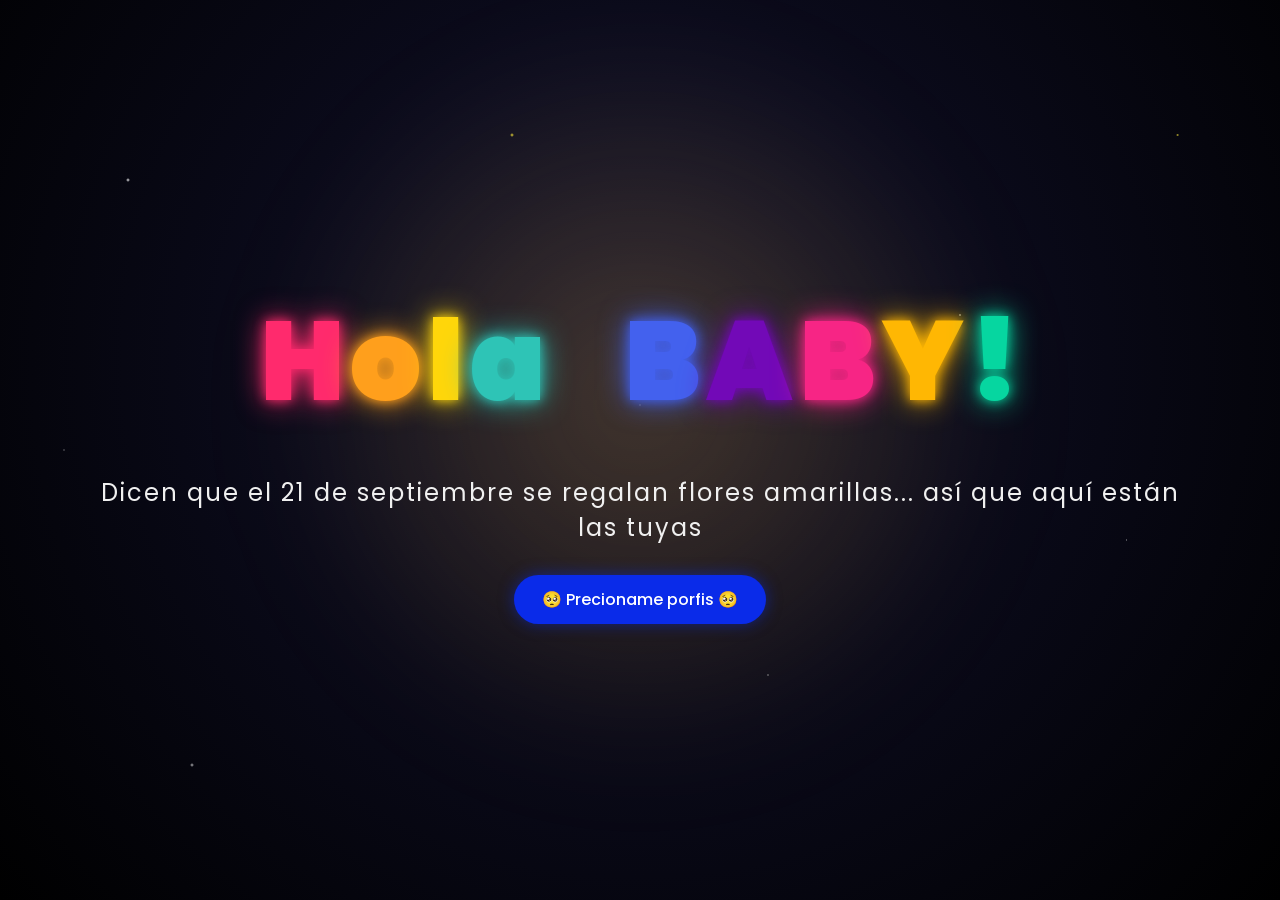
<file: index.html>
<!DOCTYPE html>
<html lang="es">

<head>
    <meta charset="UTF-8">
    <meta http-equiv="X-UA-Compatible" content="IE=edge">
    <meta name="viewport" content="width=device-width, initial-scale=1.0">
    <link rel="icon" href="img/flowers.png" type="image/x-icon">
    <title>Flowers</title>

    <style>
        @import url('https://fonts.googleapis.com/css2?family=Poppins:ital,wght@0,500;1,900&display=swap');

        *, *::before, *::after {
            padding: 0;
            margin: 0;
            box-sizing: border-box;
        }

        html, body {
            min-height: 100vh;
            overflow: hidden;
        }

        body {
            color: azure;
            width: 100%;
            min-height: 100vh;
            display: flex;
            flex-direction: column;
            align-items: center;
            justify-content: center;
            font-family: 'Poppins', cursive;
            position: relative;
            /* Fondo degradado azul oscuro */
            background: radial-gradient(circle at 50% 40%, #1a1a3a 0%, #0a0a1a 45%, #000 100%);
        }

        /* ---------- ESTRELLITAS ---------- */
        body::before {
            content: "";
            position: fixed;
            inset: 0;
            background-image:
                radial-gradient(2px 2px at 10% 20%, rgba(255,255,255,0.9), transparent),
                radial-gradient(1px 1px at 25% 55%, rgba(255,255,255,0.7), transparent),
                radial-gradient(2px 2px at 40% 15%, rgba(255,235,59,0.9), transparent),
                radial-gradient(1px 1px at 60% 75%, rgba(255,255,255,0.8), transparent),
                radial-gradient(1.5px 1.5px at 75% 35%, rgba(255,255,255,0.7), transparent),
                radial-gradient(1px 1px at 88% 60%, rgba(255,255,255,0.6), transparent),
                radial-gradient(2px 2px at 15% 85%, rgba(255,255,255,0.7), transparent),
                radial-gradient(1px 1px at 50% 45%, rgba(255,255,255,0.5), transparent),
                radial-gradient(1.5px 1.5px at 92% 15%, rgba(255,235,59,0.8), transparent),
                radial-gradient(1px 1px at 5% 50%, rgba(255,255,255,0.6), transparent);
            animation: twinkle 4s ease-in-out infinite alternate;
            pointer-events: none;
            z-index: 0;
        }

        @keyframes twinkle {
            0%   { opacity: 0.4; }
            100% { opacity: 1; }
        }

        /* ---------- RESPLANDOR AMARILLO QUE LATE ---------- */
        body::after {
            content: "";
            position: fixed;
            top: 45%;
            left: 50%;
            transform: translate(-50%, -50%);
            width: 70vw;
            height: 70vw;
            max-width: 800px;
            max-height: 800px;
            background: radial-gradient(circle, rgba(255, 184, 0, 0.20), transparent 65%);
            filter: blur(60px);
            animation: pulse-glow 4s ease-in-out infinite;
            pointer-events: none;
            z-index: 0;
        }

        @keyframes pulse-glow {
            0%, 100% { transform: translate(-50%, -50%) scale(1); opacity: 0.7; }
            50%      { transform: translate(-50%, -50%) scale(1.15); opacity: 1; }
        }

        /* ---------- CONTENIDO POR ENCIMA ---------- */
        .greetings,
        .description,
        .button {
            position: relative;
            z-index: 2;
        }

        /* ---------- SALUDO ---------- */
        .greetings {
            font-size: 7rem;
            font-weight: 900;
            display: flex;
            gap: 0.05em;
            perspective: 800px;
            align-items: baseline;
        }

        .greetings > span {
            display: inline-block;
            transform-origin: bottom center;
            animation:
                pop-in 0.8s cubic-bezier(0.34, 1.56, 0.64, 1) backwards,
                wave 3s ease-in-out infinite;
            animation-delay: var(--d), calc(var(--d) + 0.8s);
            text-shadow: 0 0 12px currentColor, 0 0 30px currentColor;
            animation-fill-mode: backwards, none;
        }

        /* El espacio no tiene animación */
        .greetings .space {
            width: 0.6em;
            animation: none !important;
            visibility: hidden;
            text-shadow: none !important;
        }

        /* Colores + delays por letra */
        .greetings > span:nth-child(1) { --d: 0s;    color: #ff2a6d; }
        .greetings > span:nth-child(2) { --d: .12s;  color: #ff9f1c; }
        .greetings > span:nth-child(3) { --d: .24s;  color: #ffd60a; }
        .greetings > span:nth-child(4) { --d: .36s;  color: #2ec4b6; }
        .greetings > span:nth-child(6) { --d: .60s;  color: #4361ee; }
        .greetings > span:nth-child(7) { --d: .72s;  color: #7209b7; }
        .greetings > span:nth-child(8) { --d: .84s;  color: #f72585; }
        .greetings > span:nth-child(9) { --d: .96s;  color: #ffb703; }
        .greetings > span:nth-child(10){ --d: 1.08s; color: #06d6a0; }

        @keyframes pop-in {
            0% {
                opacity: 0;
                transform: translateY(80px) rotateX(-90deg) scale(0.3);
            }
            100% {
                opacity: 1;
                transform: translateY(0) rotateX(0) scale(1);
            }
        }

        @keyframes wave {
            0%, 100% { transform: translateY(0) rotate(0deg); }
            50%      { transform: translateY(-10px) rotate(5deg); }
        }

        /* ---------- DESCRIPCIÓN ---------- */
        .description {
            font-size: 1.5rem;
            margin: 30px 0 20px;
            text-align: center;
            letter-spacing: 2px;
            color: #f0f0f0;
            opacity: 0;
            animation: fade-up 1s ease-out 1.4s forwards;
            padding: 0 20px;
            max-width: 90vw;
        }

        @keyframes fade-up {
            0%   { opacity: 0; transform: translateY(20px); }
            100% { opacity: 1; transform: translateY(0);    }
        }

        /* ---------- BOTÓN ---------- */
        .button {
            opacity: 0;
            animation: fade-up 1s ease-out 1.8s forwards;
        }

        .botones {
            padding: 0;
            border-radius: 80px;
            background-color: transparent;
            border: none;
            margin-top: 10px;
        }

        .botones a {
            display: inline-block;
            background-color: #0a2be9;
            color: #fff;
            padding: 12px 28px;
            border-radius: 80px;
            text-decoration: none;
            font-family: 'Poppins', cursive;
            font-weight: 500;
            font-size: 1rem;
            transition: all 0.3s ease;
            box-shadow: 0 0 15px rgba(10, 43, 233, 0.5);
        }

        .botones a:hover {
            background-color: #39c6d6;
            transform: scale(1.08);
            box-shadow: 0 0 25px rgba(57, 198, 214, 0.8);
        }

        .botones a:focus {
            background-color: rgb(50, 194, 194);
            outline: none;
        }

        /* ---------- RESPONSIVE ---------- */

        /* Tablets */
        @media screen and (max-width: 900px) {
            .greetings { font-size: 5rem; }
            .description { font-size: 1.25rem; }
        }

        /* Celulares grandes */
        @media screen and (max-width: 574px) {
            .greetings {
                font-size: 3rem;
                flex-wrap: wrap;
                justify-content: center;
                gap: 0.03em;
            }
            .description {
                font-size: 1rem;
                letter-spacing: 1px;
                padding: 0 16px;
            }
            .botones a {
                padding: 10px 22px;
                font-size: 0.95rem;
            }
        }

        /* Celulares chicos */
        @media screen and (max-width: 380px) {
            .greetings { font-size: 2.4rem; }
            .description { font-size: 0.9rem; }
        }
    </style>
</head>

<body>
    <div class="greetings">
        <span>H</span>
        <span>o</span>
        <span>l</span>
        <span>a</span>
        <span class="space"></span>
        <span>B</span>
        <span>A</span>
        <span>B</span>
        <span>Y</span>
        <span>!</span>
    </div>

    <div class="description">
        <span>Dicen que el 21 de septiembre se regalan flores amarillas... así que aquí están las tuyas</span>
    </div>

    <div class="button">
        <button class="botones">
            <a href="flower.html">🥺 Precioname porfis 🥺</a>
        </button>
    </div>
</body>

</html>
</file>
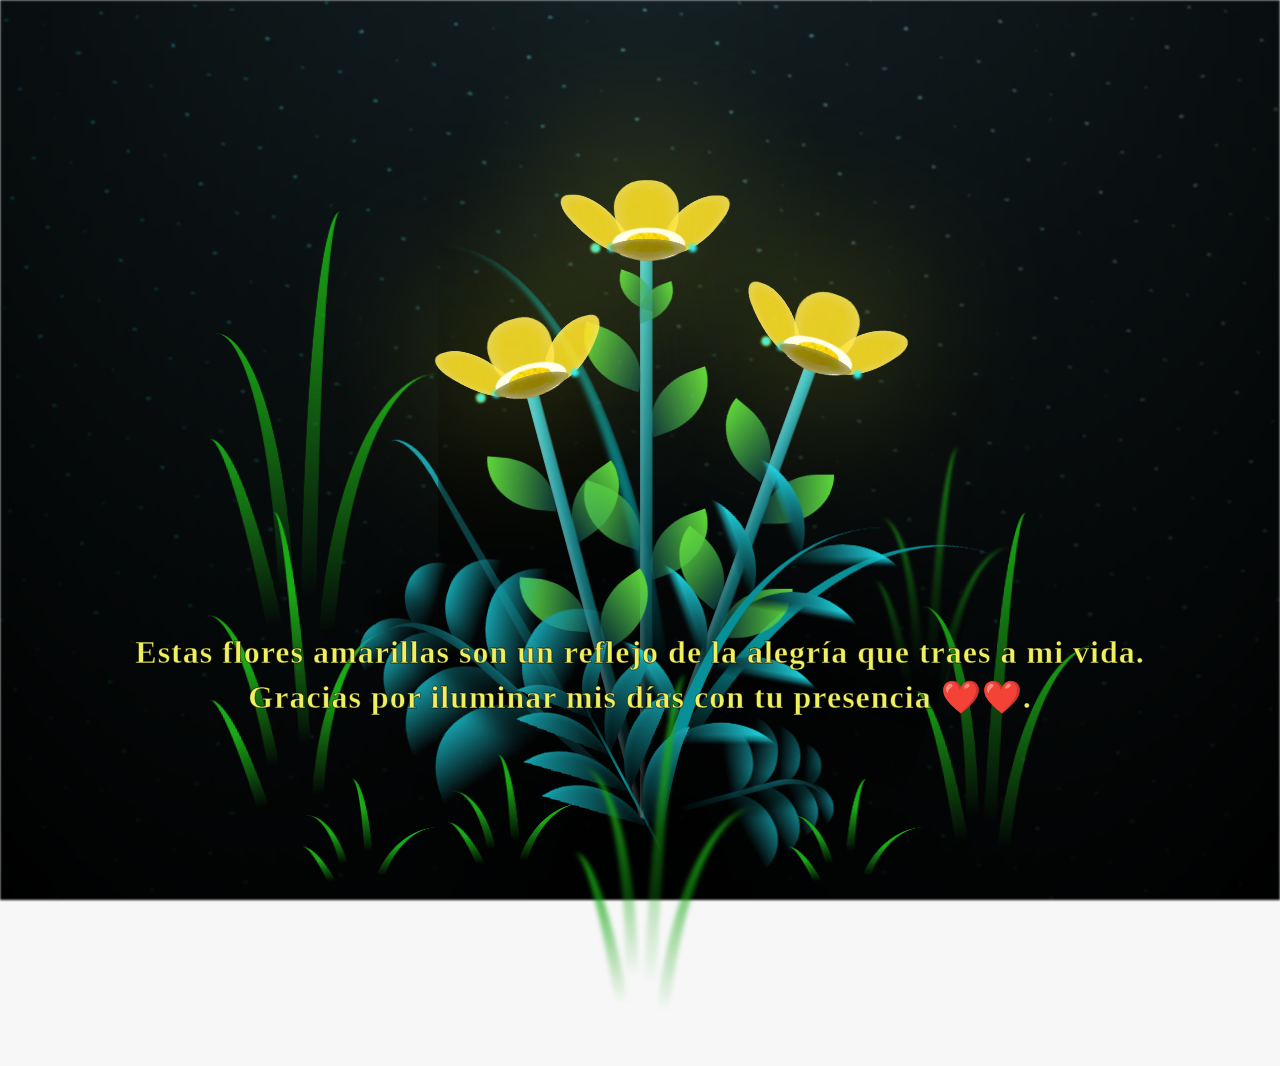
<file: flores-amarillas-tres-main/flores-amarillas-tres-main/flower.html>
<!DOCTYPE html>
<html lang="es">
  <head>
    <meta charset="UTF-8" />
    <meta http-equiv="X-UA-Compatible" content="IE=edge" />
    <meta name="viewport" content="width=device-width, initial-scale=1.0" />
    <link rel="stylesheet" href="css/main.css" />
    <link rel="icon" href="img/flowers.png" type="image/x-icon" />
    <title>Flower</title>
  </head>
  <body class="container">
    <audio src="sound/mio.mp3" autoplay></audio>
    <div id="lyrics">
     
    </div>
    <h1 class="titulo">Estas flores amarillas son un reflejo de la alegría que traes a mi vida. </div></div>
      Gracias por iluminar mis días con tu presencia ❤️❤️.</h1>
  
    <div class="night"></div>
    <div class="flowers">
      <div class="flower flower--1">
        <div class="flower__leafs flower__leafs--1">
          <div class="flower__leaf flower__leaf--1"></div>
          <div class="flower__leaf flower__leaf--2"></div>
          <div class="flower__leaf flower__leaf--3"></div>
          <div class="flower__leaf flower__leaf--4"></div>
          <div class="flower__white-circle"></div>

          <div class="flower__light flower__light--1"></div>
          <div class="flower__light flower__light--2"></div>
          <div class="flower__light flower__light--3"></div>
          <div class="flower__light flower__light--4"></div>
          <div class="flower__light flower__light--5"></div>
          <div class="flower__light flower__light--6"></div>
          <div class="flower__light flower__light--7"></div>
          <div class="flower__light flower__light--8"></div>
        </div>
        <div class="flower__line">
          <div class="flower__line__leaf flower__line__leaf--1"></div>
          <div class="flower__line__leaf flower__line__leaf--2"></div>
          <div class="flower__line__leaf flower__line__leaf--3"></div>
          <div class="flower__line__leaf flower__line__leaf--4"></div>
          <div class="flower__line__leaf flower__line__leaf--5"></div>
          <div class="flower__line__leaf flower__line__leaf--6"></div>
        </div>
      </div>

      <div class="flower flower--2">
        <div class="flower__leafs flower__leafs--2">
          <div class="flower__leaf flower__leaf--1"></div>
          <div class="flower__leaf flower__leaf--2"></div>
          <div class="flower__leaf flower__leaf--3"></div>
          <div class="flower__leaf flower__leaf--4"></div>
          <div class="flower__white-circle"></div>

          <div class="flower__light flower__light--1"></div>
          <div class="flower__light flower__light--2"></div>
          <div class="flower__light flower__light--3"></div>
          <div class="flower__light flower__light--4"></div>
          <div class="flower__light flower__light--5"></div>
          <div class="flower__light flower__light--6"></div>
          <div class="flower__light flower__light--7"></div>
          <div class="flower__light flower__light--8"></div>
        </div>
        <div class="flower__line">
          <div class="flower__line__leaf flower__line__leaf--1"></div>
          <div class="flower__line__leaf flower__line__leaf--2"></div>
          <div class="flower__line__leaf flower__line__leaf--3"></div>
          <div class="flower__line__leaf flower__line__leaf--4"></div>
        </div>
      </div>

      <div class="flower flower--3">
        <div class="flower__leafs flower__leafs--3">
          <div class="flower__leaf flower__leaf--1"></div>
          <div class="flower__leaf flower__leaf--2"></div>
          <div class="flower__leaf flower__leaf--3"></div>
          <div class="flower__leaf flower__leaf--4"></div>
          <div class="flower__white-circle"></div>

          <div class="flower__light flower__light--1"></div>
          <div class="flower__light flower__light--2"></div>
          <div class="flower__light flower__light--3"></div>
          <div class="flower__light flower__light--4"></div>
          <div class="flower__light flower__light--5"></div>
          <div class="flower__light flower__light--6"></div>
          <div class="flower__light flower__light--7"></div>
          <div class="flower__light flower__light--8"></div>
        </div>
        <div class="flower__line">
          <div class="flower__line__leaf flower__line__leaf--1"></div>
          <div class="flower__line__leaf flower__line__leaf--2"></div>
          <div class="flower__line__leaf flower__line__leaf--3"></div>
          <div class="flower__line__leaf flower__line__leaf--4"></div>
        </div>
      </div>

      <div class="grow-ans" style="--d: 1.2s">
        <div class="flower__g-long">
          <div class="flower__g-long__top"></div>
          <div class="flower__g-long__bottom"></div>
        </div>
      </div>

      <div class="growing-grass">
        <div class="flower__grass flower__grass--1">
          <div class="flower__grass--top"></div>
          <div class="flower__grass--bottom"></div>
          <div class="flower__grass__leaf flower__grass__leaf--1"></div>
          <div class="flower__grass__leaf flower__grass__leaf--2"></div>
          <div class="flower__grass__leaf flower__grass__leaf--3"></div>
          <div class="flower__grass__leaf flower__grass__leaf--4"></div>
          <div class="flower__grass__leaf flower__grass__leaf--5"></div>
          <div class="flower__grass__leaf flower__grass__leaf--6"></div>
          <div class="flower__grass__leaf flower__grass__leaf--7"></div>
          <div class="flower__grass__leaf flower__grass__leaf--8"></div>
          <div class="flower__grass__overlay"></div>
        </div>
      </div>

      <div class="growing-grass">
        <div class="flower__grass flower__grass--2">
          <div class="flower__grass--top"></div>
          <div class="flower__grass--bottom"></div>
          <div class="flower__grass__leaf flower__grass__leaf--1"></div>
          <div class="flower__grass__leaf flower__grass__leaf--2"></div>
          <div class="flower__grass__leaf flower__grass__leaf--3"></div>
          <div class="flower__grass__leaf flower__grass__leaf--4"></div>
          <div class="flower__grass__leaf flower__grass__leaf--5"></div>
          <div class="flower__grass__leaf flower__grass__leaf--6"></div>
          <div class="flower__grass__leaf flower__grass__leaf--7"></div>
          <div class="flower__grass__leaf flower__grass__leaf--8"></div>
          <div class="flower__grass__overlay"></div>
        </div>
      </div>

      <div class="grow-ans" style="--d: 2.4s">
        <div class="flower__g-right flower__g-right--1">
          <div class="leaf"></div>
        </div>
      </div>

      <div class="grow-ans" style="--d: 2.8s">
        <div class="flower__g-right flower__g-right--2">
          <div class="leaf"></div>
        </div>
      </div>

      <div class="grow-ans" style="--d: 2.8s">
        <div class="flower__g-front">
          <div
            class="flower__g-front__leaf-wrapper flower__g-front__leaf-wrapper--1"
          >
            <div class="flower__g-front__leaf"></div>
          </div>
          <div
            class="flower__g-front__leaf-wrapper flower__g-front__leaf-wrapper--2"
          >
            <div class="flower__g-front__leaf"></div>
          </div>
          <div
            class="flower__g-front__leaf-wrapper flower__g-front__leaf-wrapper--3"
          >
            <div class="flower__g-front__leaf"></div>
          </div>
          <div
            class="flower__g-front__leaf-wrapper flower__g-front__leaf-wrapper--4"
          >
            <div class="flower__g-front__leaf"></div>
          </div>
          <div
            class="flower__g-front__leaf-wrapper flower__g-front__leaf-wrapper--5"
          >
            <div class="flower__g-front__leaf"></div>
          </div>
          <div
            class="flower__g-front__leaf-wrapper flower__g-front__leaf-wrapper--6"
          >
            <div class="flower__g-front__leaf"></div>
          </div>
          <div
            class="flower__g-front__leaf-wrapper flower__g-front__leaf-wrapper--7"
          >
            <div class="flower__g-front__leaf"></div>
          </div>
          <div
            class="flower__g-front__leaf-wrapper flower__g-front__leaf-wrapper--8"
          >
            <div class="flower__g-front__leaf"></div>
          </div>
          <div class="flower__g-front__line"></div>
        </div>
      </div>

      <div class="grow-ans" style="--d: 3.2s">
        <div class="flower__g-fr">
          <div class="leaf"></div>
          <div class="flower__g-fr__leaf flower__g-fr__leaf--1"></div>
          <div class="flower__g-fr__leaf flower__g-fr__leaf--2"></div>
          <div class="flower__g-fr__leaf flower__g-fr__leaf--3"></div>
          <div class="flower__g-fr__leaf flower__g-fr__leaf--4"></div>
          <div class="flower__g-fr__leaf flower__g-fr__leaf--5"></div>
          <div class="flower__g-fr__leaf flower__g-fr__leaf--6"></div>
          <div class="flower__g-fr__leaf flower__g-fr__leaf--7"></div>
          <div class="flower__g-fr__leaf flower__g-fr__leaf--8"></div>
        </div>
      </div>

      <div class="long-g long-g--0">
        <div class="grow-ans" style="--d: 3s">
          <div class="leaf leaf--0"></div>
        </div>
        <div class="grow-ans" style="--d: 2.2s">
          <div class="leaf leaf--1"></div>
        </div>
        <div class="grow-ans" style="--d: 3.4s">
          <div class="leaf leaf--2"></div>
        </div>
        <div class="grow-ans" style="--d: 3.6s">
          <div class="leaf leaf--3"></div>
        </div>
      </div>

      <div class="long-g long-g--1">
        <div class="grow-ans" style="--d: 3.6s">
          <div class="leaf leaf--0"></div>
        </div>
        <div class="grow-ans" style="--d: 3.8s">
          <div class="leaf leaf--1"></div>
        </div>
        <div class="grow-ans" style="--d: 4s">
          <div class="leaf leaf--2"></div>
        </div>
        <div class="grow-ans" style="--d: 4.2s">
          <div class="leaf leaf--3"></div>
        </div>
      </div>

      <div class="long-g long-g--2">
        <div class="grow-ans" style="--d: 4s">
          <div class="leaf leaf--0"></div>
        </div>
        <div class="grow-ans" style="--d: 4.2s">
          <div class="leaf leaf--1"></div>
        </div>
        <div class="grow-ans" style="--d: 4.4s">
          <div class="leaf leaf--2"></div>
        </div>
        <div class="grow-ans" style="--d: 4.6s">
          <div class="leaf leaf--3"></div>
        </div>
      </div>

      <div class="long-g long-g--3">
        <div class="grow-ans" style="--d: 4s">
          <div class="leaf leaf--0"></div>
        </div>
        <div class="grow-ans" style="--d: 4.2s">
          <div class="leaf leaf--1"></div>
        </div>
        <div class="grow-ans" style="--d: 3s">
          <div class="leaf leaf--2"></div>
        </div>
        <div class="grow-ans" style="--d: 3.6s">
          <div class="leaf leaf--3"></div>
        </div>
      </div>

      <div class="long-g long-g--4">
        <div class="grow-ans" style="--d: 4s">
          <div class="leaf leaf--0"></div>
        </div>
        <div class="grow-ans" style="--d: 4.2s">
          <div class="leaf leaf--1"></div>
        </div>
        <div class="grow-ans" style="--d: 3s">
          <div class="leaf leaf--2"></div>
        </div>
        <div class="grow-ans" style="--d: 3.6s">
          <div class="leaf leaf--3"></div>
        </div>
      </div>

      <div class="long-g long-g--5">
        <div class="grow-ans" style="--d: 4s">
          <div class="leaf leaf--0"></div>
        </div>
        <div class="grow-ans" style="--d: 4.2s">
          <div class="leaf leaf--1"></div>
        </div>
        <div class="grow-ans" style="--d: 3s">
          <div class="leaf leaf--2"></div>
        </div>
        <div class="grow-ans" style="--d: 3.6s">
          <div class="leaf leaf--3"></div>
        </div>
      </div>

      <div class="long-g long-g--6">
        <div class="grow-ans" style="--d: 4.2s">
          <div class="leaf leaf--0"></div>
        </div>
        <div class="grow-ans" style="--d: 4.4s">
          <div class="leaf leaf--1"></div>
        </div>
        <div class="grow-ans" style="--d: 4.6s">
          <div class="leaf leaf--2"></div>
        </div>
        <div class="grow-ans" style="--d: 4.8s">
          <div class="leaf leaf--3"></div>
        </div>
      </div>

      <div class="long-g long-g--7">
        <div class="grow-ans" style="--d: 3s">
          <div class="leaf leaf--0"></div>
        </div>
        <div class="grow-ans" style="--d: 3.2s">
          <div class="leaf leaf--1"></div>
        </div>
        <div class="grow-ans" style="--d: 3.5s">
          <div class="leaf leaf--2"></div>
        </div>
        <div class="grow-ans" style="--d: 3.6s">
          <div class="leaf leaf--3"></div>
        </div>
      </div>
    </div>
    <script src="anim.js"></script>
    <script src="main.js"></script>
  </body>
</html>
</file>
<file: flores-amarillas-tres-main/flores-amarillas-tres-main/css/main.css>
*,
  *::after,
  *::before {
    padding: 0;
    margin: 0;
    box-sizing: border-box;
  }

  :root {
    --dark-color: #000;
  }

  body {
    display: flex;
    align-items: flex-end;
    justify-content: center;
    min-height: 100vh;
    background-color: var(--dark-color);
    overflow: hidden;
    perspective: 1000px;
  }

  #lyrics {
  font-family: 'Poppins', 'Arial', sans-serif;
  font-weight: 900;              /* 🔽 negrita fuerte */
  font-size: 2rem;               /* 🔽 más chica (antes 28px ≈ 1.75rem, ahora 2rem en desktop) */
  color: #ffe000;
  text-align: center;
  position: absolute;
  top: 15%;
  left: 50%;
  transform: translateX(-50%);
  z-index: 5;
  padding: 10px 24px;
  letter-spacing: 1px;
  line-height: 1.3;
  max-width: 85vw;

  background: rgba(0, 0, 0, 0.45);
  border-radius: 16px;
  backdrop-filter: blur(3px);

  -webkit-text-stroke: 1px rgba(0, 0, 0, 0.7);

  text-shadow:
    0 0 10px #ffe000,
    0 0 25px #ffb800,
    2px 2px 6px rgba(0, 0, 0, 0.9);

  transition: opacity 0.4s ease;
}

/* Celular y tablet: un poco más chica */
@media only screen and (max-width: 1023px) {
  #lyrics {
    font-size: 1.4rem;
    padding: 8px 16px;
    letter-spacing: 0.5px;
    max-width: 92vw;
    -webkit-text-stroke: 0.5px rgba(0, 0, 0, 0.7);
  }
}
  @media only screen and (max-width: 600px) {
    /* Estilos específicos para dispositivos con un ancho máximo de 600px */
    #lyrics {
        font-size: 14px; /* Reduce el tamaño del texto para dispositivos más pequeños */
        margin-bottom: 530px;
        letter-spacing: 3px;
    }

  }
  .titulo {
  margin-bottom: 180px;
  font-family: 'Brush Script MT', 'Segoe Script', cursive;
  color: #f0f05f;
  position: absolute;
  font-weight: 700;
  font-size: 2rem;
  letter-spacing: 1px;
  line-height: 1.4;
  opacity: 0;
  animation: fadeIn 3s ease-in-out forwards;
  text-align: center;
  padding: 0 20px;
  z-index: 5;

  -webkit-text-stroke: 0.8px rgba(0, 0, 0, 0.6);

  text-shadow:
    0 0 10px #f0f05f(131, 118, 18),
    0 0 25px #f0f05f,
    2px 2px 5px rgba(0, 0, 0, 0.9);
}
  @keyframes fadeIn {
    from {
      opacity: 0;
    }
    to {
      opacity: 1;
    }
  }

  .night {
    z-index: -1;
    position: absolute;
    left: 50%;
    top: 0;
    transform: translateX(-50%);
    width: 100%;
    height: 100%;
    filter: blur(0.1vmin);
    background-image: radial-gradient(
        ellipse at top,
        transparent 0%,
        var(--dark-color)
      ),
      radial-gradient(
        ellipse at bottom,
        var(--dark-color),
        rgba(145, 233, 255, 0.2)
      ),
      repeating-linear-gradient(
        220deg,
        rgb(0, 0, 0) 0px,
        rgb(0, 0, 0) 19px,
        transparent 19px,
        transparent 22px
      ),
      repeating-linear-gradient(
        189deg,
        rgb(0, 0, 0) 0px,
        rgb(0, 0, 0) 19px,
        transparent 19px,
        transparent 22px
      ),
      repeating-linear-gradient(
        148deg,
        rgb(0, 0, 0) 0px,
        rgb(0, 0, 0) 19px,
        transparent 19px,
        transparent 22px
      ),
      linear-gradient(90deg, rgb(0, 255, 250), rgb(240, 240, 240));
  }

  .flowers {
    position: relative;
    transform: scale(0.9);
    /*margin-bottom: 100px;
    */
  }

  @media only screen and (max-width: 600px) {
    /* Estilos específicos para dispositivos con un ancho máximo de 600px */
  .flowers {
        font-size: 14px;
        margin-bottom: 35%;
        letter-spacing: 3px;
        transform: scale(1.0);
  }

  }

  .flower {
    position: absolute;
    bottom: 10vmin;
    transform-origin: bottom center;
    z-index: 10;
    --fl-speed: 0.8s;
  }
  .flower--1 {
    -webkit-animation: moving-flower-1 4s linear infinite;
    animation: moving-flower-1 4s linear infinite;
  }
  .flower--1 .flower__line {
    height: 70vmin;
    -webkit-animation-delay: 0.3s;
    animation-delay: 0.3s;
  }
  .flower--1 .flower__line__leaf--1 {
    -webkit-animation: blooming-leaf-right var(--fl-speed) 1.6s backwards;
    animation: blooming-leaf-right var(--fl-speed) 1.6s backwards;
  }
  .flower--1 .flower__line__leaf--2 {
    -webkit-animation: blooming-leaf-right var(--fl-speed) 1.4s backwards;
    animation: blooming-leaf-right var(--fl-speed) 1.4s backwards;
  }
  .flower--1 .flower__line__leaf--3 {
    -webkit-animation: blooming-leaf-left var(--fl-speed) 1.2s backwards;
    animation: blooming-leaf-left var(--fl-speed) 1.2s backwards;
  }
  .flower--1 .flower__line__leaf--4 {
    -webkit-animation: blooming-leaf-left var(--fl-speed) 1s backwards;
    animation: blooming-leaf-left var(--fl-speed) 1s backwards;
  }
  .flower--1 .flower__line__leaf--5 {
    -webkit-animation: blooming-leaf-right var(--fl-speed) 1.8s backwards;
    animation: blooming-leaf-right var(--fl-speed) 1.8s backwards;
  }
  .flower--1 .flower__line__leaf--6 {
    -webkit-animation: blooming-leaf-left var(--fl-speed) 2s backwards;
    animation: blooming-leaf-left var(--fl-speed) 2s backwards;
  }
  .flower--2 {
    left: 50%;
    transform: rotate(20deg);
    -webkit-animation: moving-flower-2 4s linear infinite;
    animation: moving-flower-2 4s linear infinite;
  }
  .flower--2 .flower__line {
    height: 60vmin;
    -webkit-animation-delay: 0.6s;
    animation-delay: 0.6s;
  }
  .flower--2 .flower__line__leaf--1 {
    -webkit-animation: blooming-leaf-right var(--fl-speed) 1.9s backwards;
    animation: blooming-leaf-right var(--fl-speed) 1.9s backwards;
  }
  .flower--2 .flower__line__leaf--2 {
    -webkit-animation: blooming-leaf-right var(--fl-speed) 1.7s backwards;
    animation: blooming-leaf-right var(--fl-speed) 1.7s backwards;
  }
  .flower--2 .flower__line__leaf--3 {
    -webkit-animation: blooming-leaf-left var(--fl-speed) 1.5s backwards;
    animation: blooming-leaf-left var(--fl-speed) 1.5s backwards;
  }
  .flower--2 .flower__line__leaf--4 {
    -webkit-animation: blooming-leaf-left var(--fl-speed) 1.3s backwards;
    animation: blooming-leaf-left var(--fl-speed) 1.3s backwards;
  }
  .flower--3 {
    left: 50%;
    transform: rotate(-15deg);
    -webkit-animation: moving-flower-3 4s linear infinite;
    animation: moving-flower-3 4s linear infinite;
  }
  .flower--3 .flower__line {
    -webkit-animation-delay: 0.9s;
    animation-delay: 0.9s;
  }
  .flower--3 .flower__line__leaf--1 {
    -webkit-animation: blooming-leaf-right var(--fl-speed) 2.5s backwards;
    animation: blooming-leaf-right var(--fl-speed) 2.5s backwards;
  }
  .flower--3 .flower__line__leaf--2 {
    -webkit-animation: blooming-leaf-right var(--fl-speed) 2.3s backwards;
    animation: blooming-leaf-right var(--fl-speed) 2.3s backwards;
  }
  .flower--3 .flower__line__leaf--3 {
    -webkit-animation: blooming-leaf-left var(--fl-speed) 2.1s backwards;
    animation: blooming-leaf-left var(--fl-speed) 2.1s backwards;
  }
  .flower--3 .flower__line__leaf--4 {
    -webkit-animation: blooming-leaf-left var(--fl-speed) 1.9s backwards;
    animation: blooming-leaf-left var(--fl-speed) 1.9s backwards;
  }
  .flower__leafs {
    position: relative;
    -webkit-animation: blooming-flower 2s backwards;
    animation: blooming-flower 2s backwards;
  }
  .flower__leafs--1 {
    -webkit-animation-delay: 1.1s;
    animation-delay: 1.1s;
  }
  .flower__leafs--2 {
    -webkit-animation-delay: 1.4s;
    animation-delay: 1.4s;
  }
  .flower__leafs--3 {
    -webkit-animation-delay: 1.7s;
    animation-delay: 1.7s;
  }
  .flower__leafs::after {
    content: "";
    position: absolute;
    left: 0;
    top: 0;
    transform: translate(-50%, -100%);
    width: 8vmin;
    height: 8vmin;
    background-color: #f9fd25;
    /* background-color: #fd2525; */
    filter: blur(10vmin);
  }
  .flower__leaf {
    position: absolute;
    bottom: 0;
    left: 50%;
    width: 8vmin;
    height: 11vmin;
    border-radius: 51% 49% 47% 53%/44% 45% 55% 69%;
    background-color: #253bfd;
    background-color: #fddd25;
    transform-origin: bottom center;
    opacity: 0.9;
    box-shadow: inset 0 0 2vmin rgba(255, 255, 255, 0.5);
  }
  .flower__leaf--1 {
    transform: translate(-10%, 1%) rotateY(40deg) rotateX(-50deg);
  }
  .flower__leaf--2 {
    transform: translate(-50%, -4%) rotateX(40deg);
  }
  .flower__leaf--3 {
    transform: translate(-90%, 0%) rotateY(45deg) rotateX(50deg);
  }
  .flower__leaf--4 {
    width: 8vmin;
    height: 8vmin;
    transform-origin: bottom left;
    border-radius: 4vmin 10vmin 4vmin 4vmin;
    transform: translate(0%, 18%) rotateX(70deg) rotate(-43deg);
    background-color: #7c6901;
    z-index: 1;
    opacity: 0.8;
  }
  .flower__white-circle {
    position: absolute;
    left: -3.5vmin;
    top: -3vmin;
    width: 9vmin;
    height: 4vmin;
    border-radius: 50%;
    background-color: #fff;
  }
  .flower__white-circle::after {
    content: "";
    position: absolute;
    left: 50%;
    top: 45%;
    transform: translate(-50%, -50%);
    width: 60%;
    height: 60%;
    border-radius: inherit;
    background-image: repeating-linear-gradient(
        135deg,
        rgba(0, 0, 0, 0.03) 0px,
        rgba(0, 0, 0, 0.03) 1px,
        transparent 1px,
        transparent 12px
      ),
      repeating-linear-gradient(
        45deg,
        rgba(0, 0, 0, 0.03) 0px,
        rgba(0, 0, 0, 0.03) 1px,
        transparent 1px,
        transparent 12px
      ),
      repeating-linear-gradient(
        67.5deg,
        rgba(0, 0, 0, 0.03) 0px,
        rgba(0, 0, 0, 0.03) 1px,
        transparent 1px,
        transparent 12px
      ),
      repeating-linear-gradient(
        135deg,
        rgba(0, 0, 0, 0.03) 0px,
        rgba(0, 0, 0, 0.03) 1px,
        transparent 1px,
        transparent 12px
      ),
      repeating-linear-gradient(
        45deg,
        rgba(0, 0, 0, 0.03) 0px,
        rgba(0, 0, 0, 0.03) 1px,
        transparent 1px,
        transparent 12px
      ),
      repeating-linear-gradient(
        112.5deg,
        rgba(0, 0, 0, 0.03) 0px,
        rgba(0, 0, 0, 0.03) 1px,
        transparent 1px,
        transparent 12px
      ),
      repeating-linear-gradient(
        112.5deg,
        rgba(0, 0, 0, 0.03) 0px,
        rgba(0, 0, 0, 0.03) 1px,
        transparent 1px,
        transparent 12px
      ),
      repeating-linear-gradient(
        45deg,
        rgba(0, 0, 0, 0.03) 0px,
        rgba(0, 0, 0, 0.03) 1px,
        transparent 1px,
        transparent 12px
      ),
      repeating-linear-gradient(
        22.5deg,
        rgba(0, 0, 0, 0.03) 0px,
        rgba(0, 0, 0, 0.03) 1px,
        transparent 1px,
        transparent 12px
      ),
      repeating-linear-gradient(
        45deg,
        rgba(0, 0, 0, 0.03) 0px,
        rgba(0, 0, 0, 0.03) 1px,
        transparent 1px,
        transparent 12px
      ),
      repeating-linear-gradient(
        22.5deg,
        rgba(0, 0, 0, 0.03) 0px,
        rgba(0, 0, 0, 0.03) 1px,
        transparent 1px,
        transparent 12px
      ),
      repeating-linear-gradient(
        135deg,
        rgba(0, 0, 0, 0.03) 0px,
        rgba(0, 0, 0, 0.03) 1px,
        transparent 1px,
        transparent 12px
      ),
      repeating-linear-gradient(
        157.5deg,
        rgba(0, 0, 0, 0.03) 0px,
        rgba(0, 0, 0, 0.03) 1px,
        transparent 1px,
        transparent 12px
      ),
      repeating-linear-gradient(
        67.5deg,
        rgba(0, 0, 0, 0.03) 0px,
        rgba(0, 0, 0, 0.03) 1px,
        transparent 1px,
        transparent 12px
      ),
      repeating-linear-gradient(
        67.5deg,
        rgba(0, 0, 0, 0.03) 0px,
        rgba(0, 0, 0, 0.03) 1px,
        transparent 1px,
        transparent 12px
      ),
      linear-gradient(90deg, rgb(255, 235, 18), rgb(255, 206, 0));
  }
  .flower__line {
    height: 55vmin;
    width: 1.5vmin;
    background-image: linear-gradient(
        to left,
        rgba(0, 0, 0, 0.2),
        transparent,
        rgba(255, 255, 255, 0.2)
      ),
      linear-gradient(to top, transparent 10%, #14757a, #39c6d6);
    box-shadow: inset 0 0 2px rgba(0, 0, 0, 0.5);
    -webkit-animation: grow-flower-tree 4s backwards;
    animation: grow-flower-tree 4s backwards;
  }
  .flower__line__leaf {
    --w: 7vmin;
    --h: calc(var(--w) + 2vmin);
    position: absolute;
    top: 20%;
    left: 90%;
    width: var(--w);
    height: var(--h);
    border-top-right-radius: var(--h);
    border-bottom-left-radius: var(--h);
    background-image: linear-gradient(to top, rgba(20, 117, 122, 0.4), #5ed639);
  }
  .flower__line__leaf--1 {
    transform: rotate(70deg) rotateY(30deg);
  }
  .flower__line__leaf--2 {
    top: 45%;
    transform: rotate(70deg) rotateY(30deg);
  }
  .flower__line__leaf--3,
  .flower__line__leaf--4,
  .flower__line__leaf--6 {
    border-top-right-radius: 0;
    border-bottom-left-radius: 0;
    border-top-left-radius: var(--h);
    border-bottom-right-radius: var(--h);
    left: -460%;
    top: 12%;
    transform: rotate(-70deg) rotateY(30deg);
  }
  .flower__line__leaf--4 {
    top: 40%;
  }
  .flower__line__leaf--5 {
    top: 0;
    transform-origin: left;
    transform: rotate(70deg) rotateY(30deg) scale(0.6);
  }
  .flower__line__leaf--6 {
    top: -2%;
    left: -450%;
    transform-origin: right;
    transform: rotate(-70deg) rotateY(30deg) scale(0.6);
  }
  .flower__light {
    position: absolute;
    bottom: 0vmin;
    width: 1vmin;
    height: 1vmin;
    background-color: rgb(255, 251, 0);
    border-radius: 50%;
    filter: blur(0.2vmin);
    -webkit-animation: light-ans 4s linear infinite backwards;
    animation: light-ans 4s linear infinite backwards;
  }
  .flower__light:nth-child(odd) {
    background-color: #23f0ff;
  }
  .flower__light--1 {
    left: -2vmin;
    -webkit-animation-delay: 1s;
    animation-delay: 1s;
  }
  .flower__light--2 {
    left: 3vmin;
    -webkit-animation-delay: 0.5s;
    animation-delay: 0.5s;
  }
  .flower__light--3 {
    left: -6vmin;
    -webkit-animation-delay: 0.3s;
    animation-delay: 0.3s;
  }
  .flower__light--4 {
    left: 6vmin;
    -webkit-animation-delay: 0.9s;
    animation-delay: 0.9s;
  }
  .flower__light--5 {
    left: -1vmin;
    -webkit-animation-delay: 1.5s;
    animation-delay: 1.5s;
  }
  .flower__light--6 {
    left: -4vmin;
    -webkit-animation-delay: 3s;
    animation-delay: 3s;
  }
  .flower__light--7 {
    left: 3vmin;
    -webkit-animation-delay: 2s;
    animation-delay: 2s;
  }
  .flower__light--8 {
    left: -6vmin;
    -webkit-animation-delay: 3.5s;
    animation-delay: 3.5s;
  }
  .flower__grass {
    --c: #159faa;
    --line-w: 1.5vmin;
    position: absolute;
    bottom: 12vmin;
    left: -7vmin;
    display: flex;
    flex-direction: column;
    align-items: flex-end;
    z-index: 20;
    transform-origin: bottom center;
    transform: rotate(-48deg) rotateY(40deg);
  }
  .flower__grass--1 {
    -webkit-animation: moving-grass 2s linear infinite;
    animation: moving-grass 2s linear infinite;
  }
  .flower__grass--2 {
    left: 2vmin;
    bottom: 10vmin;
    transform: scale(0.5) rotate(75deg) rotateX(10deg) rotateY(-200deg);
    opacity: 0.8;
    z-index: 0;
    -webkit-animation: moving-grass--2 1.5s linear infinite;
    animation: moving-grass--2 1.5s linear infinite;
  }
  .flower__grass--top {
    width: 7vmin;
    height: 10vmin;
    border-top-right-radius: 100%;
    border-right: var(--line-w) solid var(--c);
    transform-origin: bottom center;
    transform: rotate(-2deg);
  }
  .flower__grass--bottom {
    margin-top: -2px;
    width: var(--line-w);
    height: 25vmin;
    background-image: linear-gradient(to top, transparent, var(--c));
  }
  .flower__grass__leaf {
    --size: 10vmin;
    position: absolute;
    width: calc(var(--size) * 2.1);
    height: var(--size);
    border-top-left-radius: var(--size);
    border-top-right-radius: var(--size);
    background-image: linear-gradient(
      to top,
      transparent,
      transparent 30%,
      var(--c)
    );
    z-index: 100;
  }
  .flower__grass__leaf--1 {
    top: -6%;
    left: 30%;
    --size: 6vmin;
    transform: rotate(-20deg);
    -webkit-animation: growing-grass-ans--1 2s 2.6s backwards;
    animation: growing-grass-ans--1 2s 2.6s backwards;
  }
  @-webkit-keyframes growing-grass-ans--1 {
    0% {
      transform-origin: bottom left;
      transform: rotate(-20deg) scale(0);
    }
  }
  @keyframes growing-grass-ans--1 {
    0% {
      transform-origin: bottom left;
      transform: rotate(-20deg) scale(0);
    }
  }
  .flower__grass__leaf--2 {
    top: -5%;
    left: -110%;
    --size: 6vmin;
    transform: rotate(10deg);
    -webkit-animation: growing-grass-ans--2 2s 2.4s linear backwards;
    animation: growing-grass-ans--2 2s 2.4s linear backwards;
  }
  @-webkit-keyframes growing-grass-ans--2 {
    0% {
      transform-origin: bottom right;
      transform: rotate(10deg) scale(0);
    }
  }
  @keyframes growing-grass-ans--2 {
    0% {
      transform-origin: bottom right;
      transform: rotate(10deg) scale(0);
    }
  }
  .flower__grass__leaf--3 {
    top: 5%;
    left: 60%;
    --size: 8vmin;
    transform: rotate(-18deg) rotateX(-20deg);
    -webkit-animation: growing-grass-ans--3 2s 2.2s linear backwards;
    animation: growing-grass-ans--3 2s 2.2s linear backwards;
  }
  @-webkit-keyframes growing-grass-ans--3 {
    0% {
      transform-origin: bottom left;
      transform: rotate(-18deg) rotateX(-20deg) scale(0);
    }
  }
  @keyframes growing-grass-ans--3 {
    0% {
      transform-origin: bottom left;
      transform: rotate(-18deg) rotateX(-20deg) scale(0);
    }
  }
  .flower__grass__leaf--4 {
    top: 6%;
    left: -135%;
    --size: 8vmin;
    transform: rotate(2deg);
    -webkit-animation: growing-grass-ans--4 2s 2s linear backwards;
    animation: growing-grass-ans--4 2s 2s linear backwards;
  }
  @-webkit-keyframes growing-grass-ans--4 {
    0% {
      transform-origin: bottom right;
      transform: rotate(2deg) scale(0);
    }
  }
  @keyframes growing-grass-ans--4 {
    0% {
      transform-origin: bottom right;
      transform: rotate(2deg) scale(0);
    }
  }
  .flower__grass__leaf--5 {
    top: 20%;
    left: 60%;
    --size: 10vmin;
    transform: rotate(-24deg) rotateX(-20deg);
    -webkit-animation: growing-grass-ans--5 2s 1.8s linear backwards;
    animation: growing-grass-ans--5 2s 1.8s linear backwards;
  }
  @-webkit-keyframes growing-grass-ans--5 {
    0% {
      transform-origin: bottom left;
      transform: rotate(-24deg) rotateX(-20deg) scale(0);
    }
  }
  @keyframes growing-grass-ans--5 {
    0% {
      transform-origin: bottom left;
      transform: rotate(-24deg) rotateX(-20deg) scale(0);
    }
  }
  .flower__grass__leaf--6 {
    top: 22%;
    left: -180%;
    --size: 10vmin;
    transform: rotate(10deg);
    -webkit-animation: growing-grass-ans--6 2s 1.6s linear backwards;
    animation: growing-grass-ans--6 2s 1.6s linear backwards;
  }
  @-webkit-keyframes growing-grass-ans--6 {
    0% {
      transform-origin: bottom right;
      transform: rotate(10deg) scale(0);
    }
  }
  @keyframes growing-grass-ans--6 {
    0% {
      transform-origin: bottom right;
      transform: rotate(10deg) scale(0);
    }
  }
  .flower__grass__leaf--7 {
    top: 39%;
    left: 70%;
    --size: 10vmin;
    transform: rotate(-10deg);
    -webkit-animation: growing-grass-ans--7 2s 1.4s linear backwards;
    animation: growing-grass-ans--7 2s 1.4s linear backwards;
  }
  @-webkit-keyframes growing-grass-ans--7 {
    0% {
      transform-origin: bottom left;
      transform: rotate(-10deg) scale(0);
    }
  }
  @keyframes growing-grass-ans--7 {
    0% {
      transform-origin: bottom left;
      transform: rotate(-10deg) scale(0);
    }
  }
  .flower__grass__leaf--8 {
    top: 40%;
    left: -215%;
    --size: 11vmin;
    transform: rotate(10deg);
    -webkit-animation: growing-grass-ans--8 2s 1.2s linear backwards;
    animation: growing-grass-ans--8 2s 1.2s linear backwards;
  }
  @-webkit-keyframes growing-grass-ans--8 {
    0% {
      transform-origin: bottom right;
      transform: rotate(10deg) scale(0);
    }
  }
  @keyframes growing-grass-ans--8 {
    0% {
      transform-origin: bottom right;
      transform: rotate(10deg) scale(0);
    }
  }
  .flower__grass__overlay {
    position: absolute;
    top: -10%;
    right: 0%;
    width: 100%;
    height: 100%;
    background-color: rgba(0, 0, 0, 0.6);
    filter: blur(1.5vmin);
    z-index: 100;
  }
  .flower__g-long {
    --w: 2vmin;
    --h: 6vmin;
    --c: #159faa;
    position: absolute;
    bottom: 10vmin;
    left: -3vmin;
    transform-origin: bottom center;
    transform: rotate(-30deg) rotateY(-20deg);
    display: flex;
    flex-direction: column;
    align-items: flex-end;
    -webkit-animation: flower-g-long-ans 3s linear infinite;
    animation: flower-g-long-ans 3s linear infinite;
  }
  @-webkit-keyframes flower-g-long-ans {
    0%,
    100% {
      transform: rotate(-30deg) rotateY(-20deg);
    }
    50% {
      transform: rotate(-32deg) rotateY(-20deg);
    }
  }
  @keyframes flower-g-long-ans {
    0%,
    100% {
      transform: rotate(-30deg) rotateY(-20deg);
    }
    50% {
      transform: rotate(-32deg) rotateY(-20deg);
    }
  }
  .flower__g-long__top {
    top: calc(var(--h) * -1);
    width: calc(var(--w) + 1vmin);
    height: var(--h);
    border-top-right-radius: 100%;
    border-right: 0.7vmin solid var(--c);
    transform: translate(-0.7vmin, 1vmin);
  }
  .flower__g-long__bottom {
    width: var(--w);
    height: 50vmin;
    transform-origin: bottom center;
    background-image: linear-gradient(to top, transparent 30%, var(--c));
    box-shadow: inset 0 0 2px rgba(0, 0, 0, 0.5);
    -webkit-clip-path: polygon(35% 0, 65% 1%, 100% 100%, 0% 100%);
    clip-path: polygon(35% 0, 65% 1%, 100% 100%, 0% 100%);
  }
  .flower__g-right {
    position: absolute;
    bottom: 6vmin;
    left: -2vmin;
    transform-origin: bottom left;
    transform: rotate(20deg);
  }
  .flower__g-right .leaf {
    width: 30vmin;
    height: 50vmin;
    border-top-left-radius: 100%;
    border-left: 2vmin solid #079097;
    background-image: linear-gradient(
      to bottom,
      transparent,
      var(--dark-color) 60%
    );
    -webkit-mask-image: linear-gradient(to top, transparent 30%, #079097 60%);
  }
  .flower__g-right--1 {
    -webkit-animation: flower-g-right-ans 2.5s linear infinite;
    animation: flower-g-right-ans 2.5s linear infinite;
  }
  .flower__g-right--2 {
    left: 5vmin;
    transform: rotateY(-180deg);
    -webkit-animation: flower-g-right-ans--2 3s linear infinite;
    animation: flower-g-right-ans--2 3s linear infinite;
  }
  .flower__g-right--2 .leaf {
    height: 75vmin;
    filter: blur(0.3vmin);
    opacity: 0.8;
  }
  @-webkit-keyframes flower-g-right-ans {
    0%,
    100% {
      transform: rotate(20deg);
    }
    50% {
      transform: rotate(24deg) rotateX(-20deg);
    }
  }
  @keyframes flower-g-right-ans {
    0%,
    100% {
      transform: rotate(20deg);
    }
    50% {
      transform: rotate(24deg) rotateX(-20deg);
    }
  }
  @-webkit-keyframes flower-g-right-ans--2 {
    0%,
    100% {
      transform: rotateY(-180deg) rotate(0deg) rotateX(-20deg);
    }
    50% {
      transform: rotateY(-180deg) rotate(6deg) rotateX(-20deg);
    }
  }
  @keyframes flower-g-right-ans--2 {
    0%,
    100% {
      transform: rotateY(-180deg) rotate(0deg) rotateX(-20deg);
    }
    50% {
      transform: rotateY(-180deg) rotate(6deg) rotateX(-20deg);
    }
  }
  .flower__g-front {
    position: absolute;
    bottom: 6vmin;
    left: 2.5vmin;
    z-index: 100;
    transform-origin: bottom center;
    transform: rotate(-28deg) rotateY(30deg) scale(1.04);
    -webkit-animation: flower__g-front-ans 2s linear infinite;
    animation: flower__g-front-ans 2s linear infinite;
  }
  @-webkit-keyframes flower__g-front-ans {
    0%,
    100% {
      transform: rotate(-28deg) rotateY(30deg) scale(1.04);
    }
    50% {
      transform: rotate(-35deg) rotateY(40deg) scale(1.04);
    }
  }
  @keyframes flower__g-front-ans {
    0%,
    100% {
      transform: rotate(-28deg) rotateY(30deg) scale(1.04);
    }
    50% {
      transform: rotate(-35deg) rotateY(40deg) scale(1.04);
    }
  }
  .flower__g-front__line {
    width: 0.3vmin;
    height: 20vmin;
    background-image: linear-gradient(
      to top,
      transparent,
      #079097,
      transparent 100%
    );
    position: relative;
  }
  .flower__g-front__leaf-wrapper {
    position: absolute;
    top: 0;
    left: 0;
    transform-origin: bottom left;
    transform: rotate(10deg);
  }
  .flower__g-front__leaf-wrapper:nth-child(even) {
    left: 0vmin;
    transform: rotateY(-180deg) rotate(5deg);
    -webkit-animation: flower__g-front__leaf-left-ans 1s ease-in backwards;
    animation: flower__g-front__leaf-left-ans 1s ease-in backwards;
  }
  .flower__g-front__leaf-wrapper:nth-child(odd) {
    -webkit-animation: flower__g-front__leaf-ans 1s ease-in backwards;
    animation: flower__g-front__leaf-ans 1s ease-in backwards;
  }
  .flower__g-front__leaf-wrapper--1 {
    top: -8vmin;
    transform: scale(0.7);
    -webkit-animation: flower__g-front__leaf-ans 1s 5.5s ease-in backwards !important;
    animation: flower__g-front__leaf-ans 1s 5.5s ease-in backwards !important;
  }
  .flower__g-front__leaf-wrapper--2 {
    top: -8vmin;
    transform: rotateY(-180deg) scale(0.7) !important;
    -webkit-animation: flower__g-front__leaf-left-ans-2 1s 4.6s ease-in backwards !important;
    animation: flower__g-front__leaf-left-ans-2 1s 4.6s ease-in backwards !important;
  }
  .flower__g-front__leaf-wrapper--3 {
    top: -3vmin;
    -webkit-animation: flower__g-front__leaf-ans 1s 4.6s ease-in backwards;
    animation: flower__g-front__leaf-ans 1s 4.6s ease-in backwards;
  }
  .flower__g-front__leaf-wrapper--4 {
    top: -3vmin;
    transform: rotateY(-180deg) scale(0.9) !important;
    -webkit-animation: flower__g-front__leaf-left-ans-2 1s 4.6s ease-in backwards !important;
    animation: flower__g-front__leaf-left-ans-2 1s 4.6s ease-in backwards !important;
  }
  @-webkit-keyframes flower__g-front__leaf-left-ans-2 {
    0% {
      transform: rotateY(-180deg) scale(0);
    }
  }
  @keyframes flower__g-front__leaf-left-ans-2 {
    0% {
      transform: rotateY(-180deg) scale(0);
    }
  }
  .flower__g-front__leaf-wrapper--5,
  .flower__g-front__leaf-wrapper--6 {
    top: 2vmin;
  }
  .flower__g-front__leaf-wrapper--7,
  .flower__g-front__leaf-wrapper--8 {
    top: 6.5vmin;
  }
  .flower__g-front__leaf-wrapper--2 {
    -webkit-animation-delay: 5.2s !important;
    animation-delay: 5.2s !important;
  }
  .flower__g-front__leaf-wrapper--3 {
    -webkit-animation-delay: 4.9s !important;
    animation-delay: 4.9s !important;
  }
  .flower__g-front__leaf-wrapper--5 {
    -webkit-animation-delay: 4.3s !important;
    animation-delay: 4.3s !important;
  }
  .flower__g-front__leaf-wrapper--6 {
    -webkit-animation-delay: 4.1s !important;
    animation-delay: 4.1s !important;
  }
  .flower__g-front__leaf-wrapper--7 {
    -webkit-animation-delay: 3.8s !important;
    animation-delay: 3.8s !important;
  }
  .flower__g-front__leaf-wrapper--8 {
    -webkit-animation-delay: 3.5s !important;
    animation-delay: 3.5s !important;
  }
  @-webkit-keyframes flower__g-front__leaf-ans {
    0% {
      transform: rotate(10deg) scale(0);
    }
  }
  @keyframes flower__g-front__leaf-ans {
    0% {
      transform: rotate(10deg) scale(0);
    }
  }
  @-webkit-keyframes flower__g-front__leaf-left-ans {
    0% {
      transform: rotateY(-180deg) rotate(5deg) scale(0);
    }
  }
  @keyframes flower__g-front__leaf-left-ans {
    0% {
      transform: rotateY(-180deg) rotate(5deg) scale(0);
    }
  }
  .flower__g-front__leaf {
    width: 10vmin;
    height: 10vmin;
    border-radius: 100% 0% 0% 100%/100% 100% 0% 0%;
    box-shadow: inset 0 2px 1vmin hsla(184deg, 97%, 58%, 0.2);
    background-image: linear-gradient(
        to bottom left,
        transparent,
        var(--dark-color)
      ),
      linear-gradient(to bottom right, #159faa 50%, transparent 50%, transparent);
    -webkit-mask-image: linear-gradient(
      to bottom right,
      #159faa 50%,
      transparent 50%,
      transparent
    );
    mask-image: linear-gradient(
      to bottom right,
      #159faa 50%,
      transparent 50%,
      transparent
    );
  }
  .flower__g-fr {
    position: absolute;
    bottom: -4vmin;
    left: vmin;
    transform-origin: bottom left;
    z-index: 10;
    -webkit-animation: flower__g-fr-ans 2s linear infinite;
    animation: flower__g-fr-ans 2s linear infinite;
  }
  @-webkit-keyframes flower__g-fr-ans {
    0%,
    100% {
      transform: rotate(2deg);
    }
    50% {
      transform: rotate(4deg);
    }
  }
  @keyframes flower__g-fr-ans {
    0%,
    100% {
      transform: rotate(2deg);
    }
    50% {
      transform: rotate(4deg);
    }
  }
  .flower__g-fr .leaf {
    width: 30vmin;
    height: 50vmin;
    border-top-left-radius: 100%;
    border-left: 2vmin solid #079097;
    -webkit-mask-image: linear-gradient(to top, transparent 25%, #079097 50%);
    position: relative;
    z-index: 1;
  }
  .flower__g-fr__leaf {
    position: absolute;
    top: 0;
    left: 0;
    width: 10vmin;
    height: 10vmin;
    border-radius: 100% 0% 0% 100%/100% 100% 0% 0%;
    box-shadow: inset 0 2px 1vmin hsla(184deg, 97%, 58%, 0.2);
    background-image: linear-gradient(
        to bottom left,
        transparent,
        var(--dark-color) 98%
      ),
      linear-gradient(to bottom right, #23f0ff 45%, transparent 50%, transparent);
    -webkit-mask-image: linear-gradient(
      135deg,
      #159faa 40%,
      transparent 50%,
      transparent
    );
  }
  .flower__g-fr__leaf--1 {
    left: 20vmin;
    transform: rotate(45deg);
    -webkit-animation: flower__g-fr-leaft-ans-1 0.5s 5.2s linear backwards;
    animation: flower__g-fr-leaft-ans-1 0.5s 5.2s linear backwards;
  }
  @-webkit-keyframes flower__g-fr-leaft-ans-1 {
    0% {
      transform-origin: left;
      transform: rotate(45deg) scale(0);
    }
  }
  @keyframes flower__g-fr-leaft-ans-1 {
    0% {
      transform-origin: left;
      transform: rotate(45deg) scale(0);
    }
  }
  .flower__g-fr__leaf--2 {
    left: 12vmin;
    top: -7vmin;
    transform: rotate(25deg) rotateY(-180deg);
    -webkit-animation: flower__g-fr-leaft-ans-6 0.5s 5s linear backwards;
    animation: flower__g-fr-leaft-ans-6 0.5s 5s linear backwards;
  }
  .flower__g-fr__leaf--3 {
    left: 15vmin;
    top: 6vmin;
    transform: rotate(55deg);
    -webkit-animation: flower__g-fr-leaft-ans-5 0.5s 4.8s linear backwards;
    animation: flower__g-fr-leaft-ans-5 0.5s 4.8s linear backwards;
  }
  .flower__g-fr__leaf--4 {
    left: 6vmin;
    top: -2vmin;
    transform: rotate(25deg) rotateY(-180deg);
    -webkit-animation: flower__g-fr-leaft-ans-6 0.5s 4.6s linear backwards;
    animation: flower__g-fr-leaft-ans-6 0.5s 4.6s linear backwards;
  }
  .flower__g-fr__leaf--5 {
    left: 10vmin;
    top: 14vmin;
    transform: rotate(55deg);
    -webkit-animation: flower__g-fr-leaft-ans-5 0.5s 4.4s linear backwards;
    animation: flower__g-fr-leaft-ans-5 0.5s 4.4s linear backwards;
  }
  @-webkit-keyframes flower__g-fr-leaft-ans-5 {
    0% {
      transform-origin: left;
      transform: rotate(55deg) scale(0);
    }
  }
  @keyframes flower__g-fr-leaft-ans-5 {
    0% {
      transform-origin: left;
      transform: rotate(55deg) scale(0);
    }
  }
  .flower__g-fr__leaf--6 {
    left: 0vmin;
    top: 6vmin;
    transform: rotate(25deg) rotateY(-180deg);
    -webkit-animation: flower__g-fr-leaft-ans-6 0.5s 4.2s linear backwards;
    animation: flower__g-fr-leaft-ans-6 0.5s 4.2s linear backwards;
  }
  @-webkit-keyframes flower__g-fr-leaft-ans-6 {
    0% {
      transform-origin: right;
      transform: rotate(25deg) rotateY(-180deg) scale(0);
    }
  }
  @keyframes flower__g-fr-leaft-ans-6 {
    0% {
      transform-origin: right;
      transform: rotate(25deg) rotateY(-180deg) scale(0);
    }
  }
  .flower__g-fr__leaf--7 {
    left: 5vmin;
    top: 22vmin;
    transform: rotate(45deg);
    -webkit-animation: flower__g-fr-leaft-ans-7 0.5s 4s linear backwards;
    animation: flower__g-fr-leaft-ans-7 0.5s 4s linear backwards;
  }
  @-webkit-keyframes flower__g-fr-leaft-ans-7 {
    0% {
      transform-origin: left;
      transform: rotate(45deg) scale(0);
    }
  }
  @keyframes flower__g-fr-leaft-ans-7 {
    0% {
      transform-origin: left;
      transform: rotate(45deg) scale(0);
    }
  }
  .flower__g-fr__leaf--8 {
    left: -4vmin;
    top: 15vmin;
    transform: rotate(15deg) rotateY(-180deg);
    -webkit-animation: flower__g-fr-leaft-ans-8 0.5s 3.8s linear backwards;
    animation: flower__g-fr-leaft-ans-8 0.5s 3.8s linear backwards;
  }
  @-webkit-keyframes flower__g-fr-leaft-ans-8 {
    0% {
      transform-origin: right;
      transform: rotate(15deg) rotateY(-180deg) scale(0);
    }
  }
  @keyframes flower__g-fr-leaft-ans-8 {
    0% {
      transform-origin: right;
      transform: rotate(15deg) rotateY(-180deg) scale(0);
    }
  }

  .long-g {
    position: absolute;
    bottom: 25vmin;
    left: -42vmin;
    transform-origin: bottom left;
  }
  .long-g--1 {
    bottom: 0vmin;
    transform: scale(0.8) rotate(-5deg);
  }
  .long-g--1 .leaf {
    -webkit-mask-image: linear-gradient(
      to top,
      transparent 40%,
      #079097 80%
    ) !important;
  }
  .long-g--1 .leaf--1 {
    --w: 5vmin;
    --h: 60vmin;
    left: -2vmin;
    transform: rotate(3deg) rotateY(-180deg);
  }
  .long-g--2,
  .long-g--3 {
    bottom: -3vmin;
    left: -35vmin;
    transform-origin: center;
    transform: scale(0.6) rotateX(60deg);
  }
  .long-g--2 .leaf,
  .long-g--3 .leaf {
    -webkit-mask-image: linear-gradient(
      to top,
      transparent 50%,
      #079097 80%
    ) !important;
  }
  .long-g--2 .leaf--1,
  .long-g--3 .leaf--1 {
    left: -1vmin;
    transform: rotateY(-180deg);
  }
  .long-g--3 {
    left: -17vmin;
    bottom: 0vmin;
  }
  .long-g--3 .leaf {
    -webkit-mask-image: linear-gradient(
      to top,
      transparent 40%,
      #079097 80%
    ) !important;
  }
  .long-g--4 {
    left: 25vmin;
    bottom: -3vmin;
    transform-origin: center;
    transform: scale(0.6) rotateX(60deg);
  }
  .long-g--4 .leaf {
    -webkit-mask-image: linear-gradient(
      to top,
      transparent 50%,
      #079097 80%
    ) !important;
  }
  .long-g--5 {
    left: 42vmin;
    bottom: 0vmin;
    transform: scale(0.8) rotate(2deg);
  }
  .long-g--6 {
    left: 0vmin;
    bottom: -20vmin;
    z-index: 100;
    filter: blur(0.3vmin);
    transform: scale(0.8) rotate(2deg);
  }
  .long-g--7 {
    left: 35vmin;
    bottom: 20vmin;
    z-index: -1;
    filter: blur(0.3vmin);
    transform: scale(0.6) rotate(2deg);
    opacity: 0.7;
  }
  .long-g .leaf {
    --w: 15vmin;
    --h: 40vmin;
    --c: #1aaa15;
    position: absolute;
    bottom: 0;
    width: var(--w);
    height: var(--h);
    border-top-left-radius: 100%;
    border-left: 2vmin solid var(--c);
    -webkit-mask-image: linear-gradient(
      to top,
      transparent 20%,
      var(--dark-color)
    );
    transform-origin: bottom center;
  }
  .long-g .leaf--0 {
    left: 2vmin;
    -webkit-animation: leaf-ans-1 4s linear infinite;
    animation: leaf-ans-1 4s linear infinite;
  }
  .long-g .leaf--1 {
    --w: 5vmin;
    --h: 60vmin;
    -webkit-animation: leaf-ans-1 4s linear infinite;
    animation: leaf-ans-1 4s linear infinite;
  }
  .long-g .leaf--2 {
    --w: 10vmin;
    --h: 40vmin;
    left: -0.5vmin;
    bottom: 5vmin;
    transform-origin: bottom left;
    transform: rotateY(-180deg);
    -webkit-animation: leaf-ans-2 3s linear infinite;
    animation: leaf-ans-2 3s linear infinite;
  }
  .long-g .leaf--3 {
    --w: 5vmin;
    --h: 30vmin;
    left: -1vmin;
    bottom: 3.2vmin;
    transform-origin: bottom left;
    transform: rotate(-10deg) rotateY(-180deg);
    -webkit-animation: leaf-ans-3 3s linear infinite;
    animation: leaf-ans-3 3s linear infinite;
  }

  @-webkit-keyframes leaf-ans-1 {
    0%,
    100% {
      transform: rotate(-5deg) scale(1);
    }
    50% {
      transform: rotate(5deg) scale(1.1);
    }
  }

  @keyframes leaf-ans-1 {
    0%,
    100% {
      transform: rotate(-5deg) scale(1);
    }
    50% {
      transform: rotate(5deg) scale(1.1);
    }
  }
  @-webkit-keyframes leaf-ans-2 {
    0%,
    100% {
      transform: rotateY(-180deg) rotate(5deg);
    }
    50% {
      transform: rotateY(-180deg) rotate(0deg) scale(1.1);
    }
  }
  @keyframes leaf-ans-2 {
    0%,
    100% {
      transform: rotateY(-180deg) rotate(5deg);
    }
    50% {
      transform: rotateY(-180deg) rotate(0deg) scale(1.1);
    }
  }
  @-webkit-keyframes leaf-ans-3 {
    0%,
    100% {
      transform: rotate(-10deg) rotateY(-180deg);
    }
    50% {
      transform: rotate(-20deg) rotateY(-180deg);
    }
  }
  @keyframes leaf-ans-3 {
    0%,
    100% {
      transform: rotate(-10deg) rotateY(-180deg);
    }
    50% {
      transform: rotate(-20deg) rotateY(-180deg);
    }
  }
  .grow-ans {
    -webkit-animation: grow-ans 2s var(--d) backwards;
    animation: grow-ans 2s var(--d) backwards;
  }

  @-webkit-keyframes grow-ans {
    0% {
      transform: scale(0);
      opacity: 0;
    }
  }

  @keyframes grow-ans {
    0% {
      transform: scale(0);
      opacity: 0;
    }
  }
  @-webkit-keyframes light-ans {
    0% {
      opacity: 0;
      transform: translateY(0vmin);
    }
    25% {
      opacity: 1;
      transform: translateY(-5vmin) translateX(-2vmin);
    }
    50% {
      opacity: 1;
      transform: translateY(-15vmin) translateX(2vmin);
      filter: blur(0.2vmin);
    }
    75% {
      transform: translateY(-20vmin) translateX(-2vmin);
      filter: blur(0.2vmin);
    }
    100% {
      transform: translateY(-30vmin);
      opacity: 0;
      filter: blur(1vmin);
    }
  }
  @keyframes light-ans {
    0% {
      opacity: 0;
      transform: translateY(0vmin);
    }
    25% {
      opacity: 1;
      transform: translateY(-5vmin) translateX(-2vmin);
    }
    50% {
      opacity: 1;
      transform: translateY(-15vmin) translateX(2vmin);
      filter: blur(0.2vmin);
    }
    75% {
      transform: translateY(-20vmin) translateX(-2vmin);
      filter: blur(0.2vmin);
    }
    100% {
      transform: translateY(-30vmin);
      opacity: 0;
      filter: blur(1vmin);
    }
  }
  @-webkit-keyframes moving-flower-1 {
    0%,
    100% {
      transform: rotate(2deg);
    }
    50% {
      transform: rotate(-2deg);
    }
  }
  @keyframes moving-flower-1 {
    0%,
    100% {
      transform: rotate(2deg);
    }
    50% {
      transform: rotate(-2deg);
    }
  }
  @-webkit-keyframes moving-flower-2 {
    0%,
    100% {
      transform: rotate(18deg);
    }
    50% {
      transform: rotate(14deg);
    }
  }
  @keyframes moving-flower-2 {
    0%,
    100% {
      transform: rotate(18deg);
    }
    50% {
      transform: rotate(14deg);
    }
  }
  @-webkit-keyframes moving-flower-3 {
    0%,
    100% {
      transform: rotate(-18deg);
    }
    50% {
      transform: rotate(-20deg) rotateY(-10deg);
    }
  }
  @keyframes moving-flower-3 {
    0%,
    100% {
      transform: rotate(-18deg);
    }
    50% {
      transform: rotate(-20deg) rotateY(-10deg);
    }
  }
  @-webkit-keyframes blooming-leaf-right {
    0% {
      transform-origin: left;
      transform: rotate(70deg) rotateY(30deg) scale(0);
    }
  }
  @keyframes blooming-leaf-right {
    0% {
      transform-origin: left;
      transform: rotate(70deg) rotateY(30deg) scale(0);
    }
  }
  @-webkit-keyframes blooming-leaf-left {
    0% {
      transform-origin: right;
      transform: rotate(-70deg) rotateY(30deg) scale(0);
    }
  }
  @keyframes blooming-leaf-left {
    0% {
      transform-origin: right;
      transform: rotate(-70deg) rotateY(30deg) scale(0);
    }
  }
  @-webkit-keyframes grow-flower-tree {
    0% {
      height: 0;
      border-radius: 1vmin;
    }
  }
  @keyframes grow-flower-tree {
    0% {
      height: 0;
      border-radius: 1vmin;
    }
  }
  @-webkit-keyframes blooming-flower {
    0% {
      transform: scale(0);
    }
  }
  @keyframes blooming-flower {
    0% {
      transform: scale(0);
    }
  }
  @-webkit-keyframes moving-grass {
    0%,
    100% {
      transform: rotate(-48deg) rotateY(40deg);
    }
    50% {
      transform: rotate(-50deg) rotateY(40deg);
    }
  }
  @keyframes moving-grass {
    0%,
    100% {
      transform: rotate(-48deg) rotateY(40deg);
    }
    50% {
      transform: rotate(-50deg) rotateY(40deg);
    }
  }
  @-webkit-keyframes moving-grass--2 {
    0%,
    100% {
      transform: scale(0.5) rotate(75deg) rotateX(10deg) rotateY(-200deg);
    }
    50% {
      transform: scale(0.5) rotate(79deg) rotateX(10deg) rotateY(-200deg);
    }
  }
  @keyframes moving-grass--2 {
    0%,
    100% {
      transform: scale(0.5) rotate(75deg) rotateX(10deg) rotateY(-200deg);
    }
    50% {
      transform: scale(0.5) rotate(79deg) rotateX(10deg) rotateY(-200deg);
    }
  }
  .growing-grass {
    -webkit-animation: growing-grass-ans 1s 2s backwards;
    animation: growing-grass-ans 1s 2s backwards;
  }

  @-webkit-keyframes growing-grass-ans {
    0% {
      transform: scale(0);
    }
  }

  @keyframes growing-grass-ans {
    0% {
      transform: scale(0);
    }
  }
  .container * {
    -webkit-animation-play-state: paused !important;
    animation-play-state: paused !important;
  } /*# sourceMappingURL=main.css.map */


  /* Reset de estilos básicos */
  body, h1, p {
    margin: 0;
    padding: 0;
  }

  /* Estilos generales */
  body {
    font-family: 'Arial', sans-serif;
    background-color: #f7f7f7;
    color: #333;
  }

  .container {
    max-width: 1200px;
    margin: 0 auto;
    padding: 20px;
  }

  h1 {
    font-size: 2em;
    line-height: 1.5;
    margin-bottom: 20px;
  }

  /* Media Queries para tamaños de pantalla diferentes */
  @media screen and (max-width: 600px) {
    /* Estilos para pantallas pequeñas */
    h1 {
        font-size: 1.5em;
    }
  }

  @media screen and (min-width: 601px) and (max-width: 1024px) {
    /* Estilos para pantallas medianas */
    h1 {
        font-size: 1.8em;
    }
  }

  @media screen and (min-width: 1025px) {
    /* Estilos para pantallas grandes */
    h1 {
        font-size: 2em;
    }
  }

  /* Agregar más estilos según sea necesario */
/* =========================================================
   RESPONSIVE — adaptable a celular, tablet, laptop y PC
   ========================================================= */

/* ---------- CELULARES CHICOS (≤ 480px) ---------- */
@media (max-width: 480px) {
  #lyrics {
    font-size: 1.3rem;
    top: 8%;
    padding: 6px 12px;
    letter-spacing: 0.5px;
    max-width: 92vw;
    -webkit-text-stroke: 0.4px rgba(0, 0, 0, 0.7);
  }

  .titulo {
    font-size: 1.15rem;
    letter-spacing: 0.3px;
    line-height: 1.3;
    margin-bottom: 120px;
    padding: 0 12px;
    max-width: 92vw;
  }

  .flowers {
    transform: scale(0.75);
    margin-bottom: 20%;
  }
}

/* ---------- CELULARES GRANDES / PHABLETS (481px – 767px) ---------- */
@media (min-width: 481px) and (max-width: 767px) {
  #lyrics {
    font-size: 1.6rem;
    top: 10%;
    padding: 8px 18px;
    max-width: 90vw;
  }

  .titulo {
    font-size: 1.4rem;
    letter-spacing: 0.5px;
    margin-bottom: 140px;
    max-width: 90vw;
  }

  .flowers {
    transform: scale(0.85);
    margin-bottom: 25%;
  }
}

/* ---------- TABLETS (768px – 1023px) ---------- */
@media (min-width: 768px) and (max-width: 1023px) {
  #lyrics {
    font-size: 2.2rem;
    top: 12%;
    padding: 10px 24px;
    max-width: 88vw;
  }

  .titulo {
    font-size: 1.75rem;
    letter-spacing: 0.8px;
    margin-bottom: 160px;
    max-width: 88vw;
  }

  .flowers {
    transform: scale(0.9);
    margin-bottom: 5%;
  }
}

/* ---------- LAPTOPS (1024px – 1439px) ---------- */
@media (min-width: 1024px) and (max-width: 1439px) {
  #lyrics {
    font-size: 3rem;
    top: 15%;
    max-width: 85vw;
  }

  .titulo {
    font-size: 2rem;
    letter-spacing: 1px;
    margin-bottom: 180px;
    max-width: 85vw;
  }

  .flowers {
    transform: scale(0.9);
  }
}

/* ---------- PANTALLAS GRANDES / PC (≥ 1440px) ---------- */
@media (min-width: 1440px) {
  #lyrics {
    font-size: 3.5rem;
    top: 18%;
    max-width: 80vw;
  }

  .titulo {
    font-size: 2.3rem;
    letter-spacing: 1px;
    margin-bottom: 200px;
    max-width: 900px;
  }

  .flowers {
    transform: scale(1);
  }
}

/* ---------- AJUSTES FINOS EXTRA ---------- */

/* Pantallas muy bajas (ej: celular horizontal) */
@media (max-height: 500px) {
  #lyrics {
    top: 5%;
    font-size: 1.1rem;
  }
  .titulo {
    margin-bottom: 80px;
    font-size: 1rem;
  }
  .flowers {
    transform: scale(0.6);
  }
}

/* Pantallas táctiles: mejor legibilidad */
@media (hover: none) and (pointer: coarse) {
  #lyrics,
  .titulo {
    -webkit-font-smoothing: antialiased;
    text-rendering: optimizeLegibility;
  }
}
</file>
